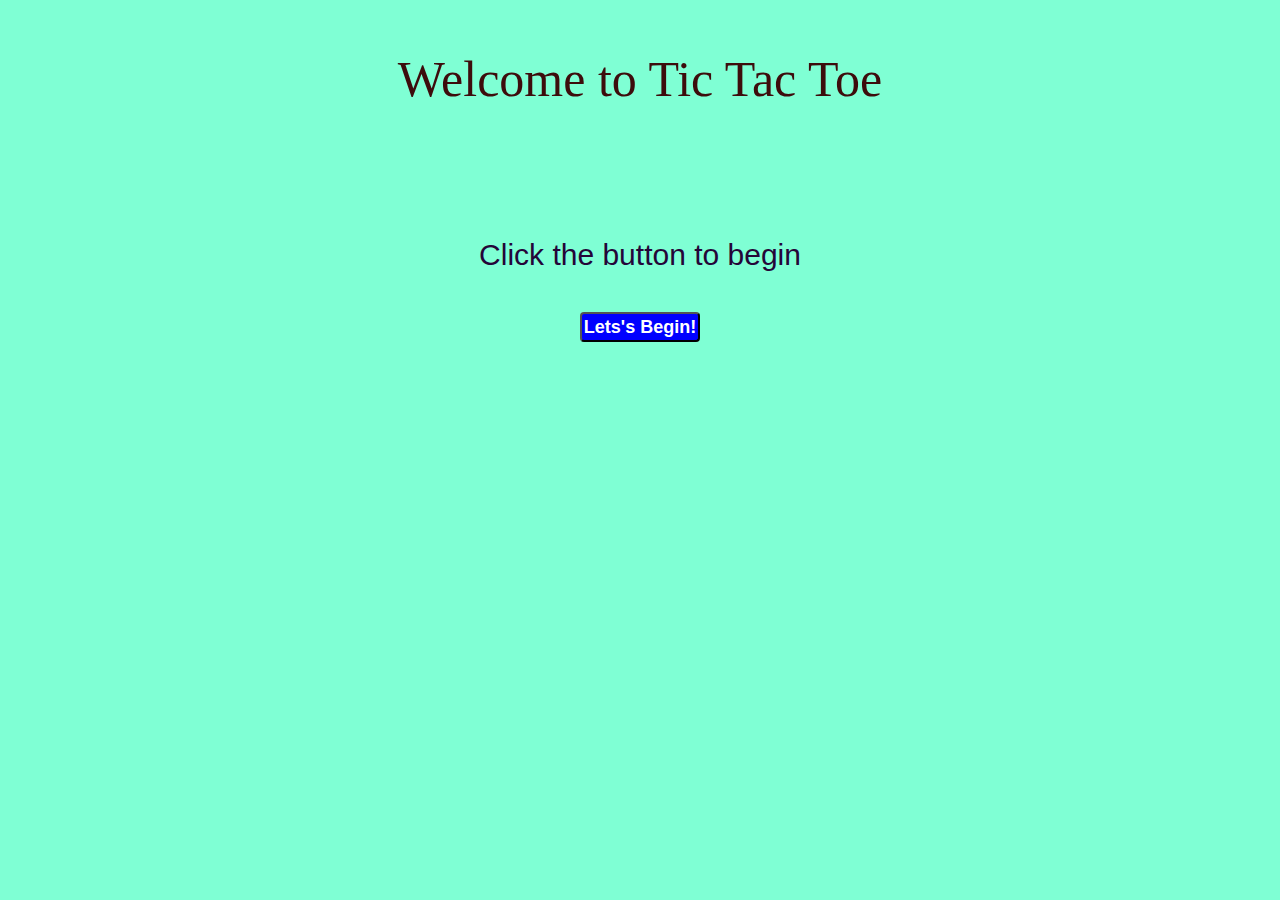
<file: index.html>
<!DOCTYPE html>
<html lang="en">
<head>
    <meta charset="UTF-8">
    <meta name="viewport" content="width=device-width, initial-scale=1.0">
    <title>Tic Tac Toe Game</title>
    <link rel="stylesheet" href="style.css">
</head>
<body>
    <div class="main_page">
        <p id="welcome">
            Welcome to Tic Tac Toe
        </p>
        <p id="kick">
            Click the button to begin
        </p>
        <button class="start">
            <a href="page2.html" id="link">Lets's Begin!</a>
        </button>
    </div>
</body>
</html>
</file>
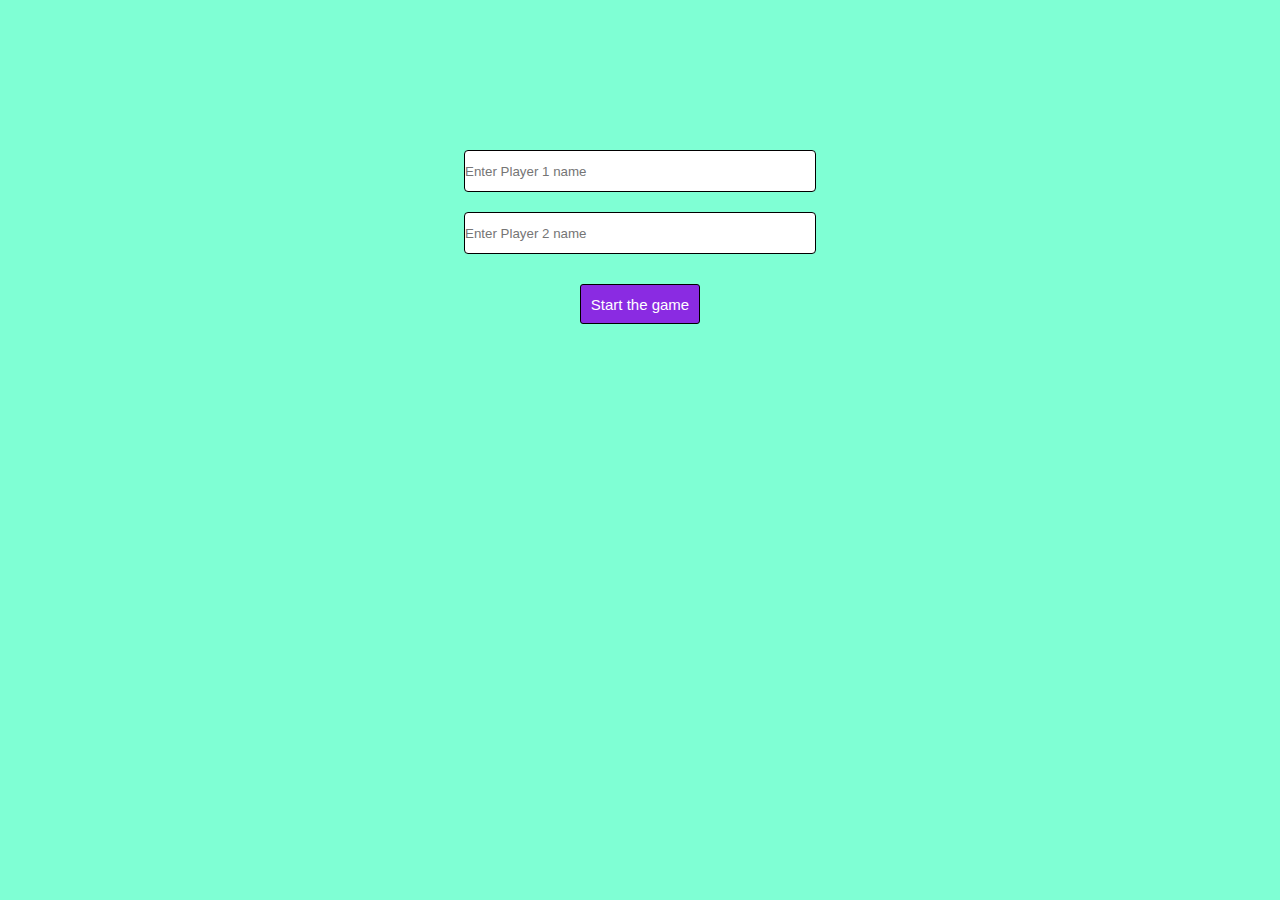
<file: page2.html>
<!DOCTYPE html>
<html lang="en">
<head>
    <meta charset="UTF-8">
    <meta name="viewport" content="width=device-width, initial-scale=1.0">
    <title>Tic Tac Toe Game</title>
    <link rel="stylesheet" href="style.css">
</head>
<body>
    <div class="players">
        <div id="player1">
            <input placeholder="Enter Player 1 name" id="p1">
        </div>
        <div id="player2">
            <input placeholder="Enter Player 2 name" id="p2">
        </div>
    </div>
    <button id="play">
        <a href="page3.html">Start the game</a>    
    </button>
    <!-- <script src="script.js"></script> -->
</body>
</html>
</file>
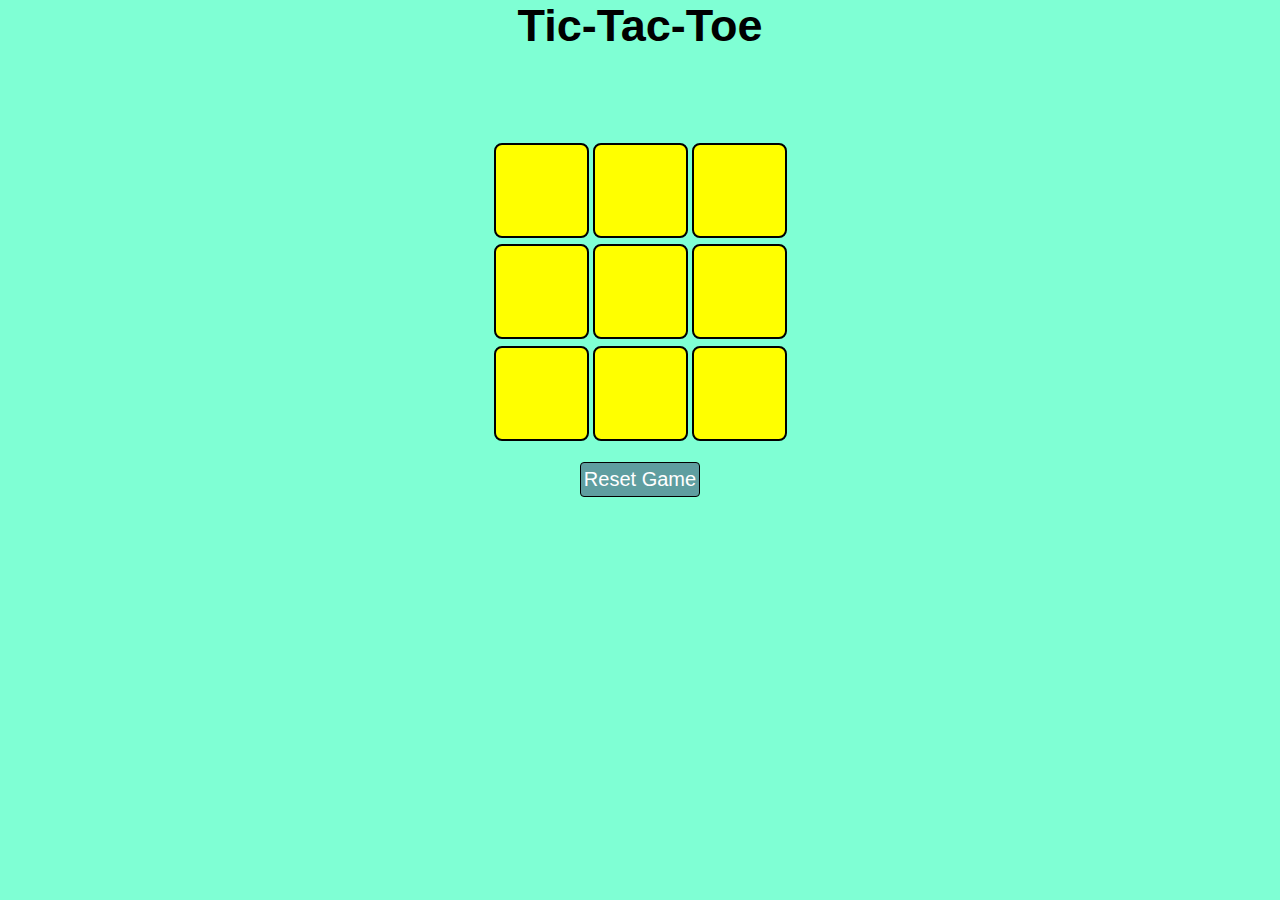
<file: page3.html>
<!DOCTYPE html>
<html lang="en">
<head>
    <meta charset="UTF-8">
    <meta name="viewport" content="width=device-width, initial-scale=1.0">
    <title>Tic Tac Toe Game</title>
    <link rel="stylesheet" href="style.css">
</head>
<body>
    <h1>Tic-Tac-Toe</h1>
    <div class="win_msg hide">
        <p id="msg"></p>
    </div>
    <div class="new_game hide">
        <button id="new"><a href="page2.html">New Game</a></button>
    </div>
    <div id="container">
        <div id="game">
            <button class="box"></button>
            <button class="box"></button>
            <button class="box"></button>
            <button class="box"></button>
            <button class="box"></button>
            <button class="box"></button>
            <button class="box"></button>
            <button class="box"></button>
            <button class="box"></button>
        </div>
    </div>
    <button id="reset">
        Reset Game
    </button>
    <script src="script.js"></script>
</body>
</html>
</file>
<file: style.css>
*{
    margin: 0px;
    padding: 0px;
}
h1{
    font-size: 45px;
}
body{
    text-align: center;
    font-size: larger;
    font-family: Verdana, Geneva, Tahoma, sans-serif;
    background-color: aquamarine;
}
#container{
    display: flex;
    justify-content: center;
    align-items: center;
    margin-top: 90px;
}
#game{
    height: 300px;
    width: 300px;
    display: flex;
    flex-wrap: wrap;
    justify-content: center;
    align-items: center;
    gap: 4px;
}
.box{
    height: 95px;
    width: 95px;
    border-radius: 8px;
    border: 2px solid black;
    background-color: yellow;
    font-size: 40px;
    color: red;
    cursor: pointer;
}
.win_msg{
    height: 25px;
}
#msg{
    margin-top: 50px;
    font-size: 40px;
    font-family: 'Times New Roman', Times, serif;
    color: blue;
    font-weight: bold;
}
.hide{
    display: none;
}
.new_game{
    margin-top: 40px;
}
#new{
    height: 35px;
    width: 120px;
    background-color: purple;
    border-radius: 4px;
    border: 1px solid green;
    color: white;
    font-size: 20px;
    cursor: pointer;
}
#reset{
    height: 35px;
    width: 120px;
    background-color: cadetblue;
    color: white;
    border: 1px solid black;
    cursor: pointer;
    font-size: 20px;
    border-radius: 4px;
    margin-top: 20px;
}
#welcome{
    font-size: 50px;
    font-family: cursive;
    color: rgb(61, 12, 12);
    margin-top: 50px;
}
#kick{
    font-size: 30px;
    font-family: 'Trebuchet MS', 'Lucida Sans Unicode', 'Lucida Grande', 'Lucida Sans', Arial, sans-serif;
    color: rgb(36, 5, 56);
    margin-top: 130px;
}
.start{
    height: 30px;
    width: 120px;
    border-radius: 4px;
    margin-top: 40px;
    background-color: blue;
}
#link{
    font-size: large;
    font-weight: bold;
    text-decoration: none;
}
.players{
    margin-top: 150px;
}
#player2{
    margin-top: 20px;
}
#p1{
    border-radius: 4px;
    border: 1px solid black;
    height: 40px;
    width: 350px;
}
#p2{
    border-radius: 4px;
    border: 1px solid black;
    height: 40px;
    width: 350px;
}
#play{
    margin-top: 30px;
    height: 40px;
    width: 120px;
    border-radius: 3px;
    border: 1px solid black;
    background-color: blueviolet;
    cursor: pointer;
    font-size: 15px;
}
a{
    text-decoration: none;
    color: white;
}
</file>
